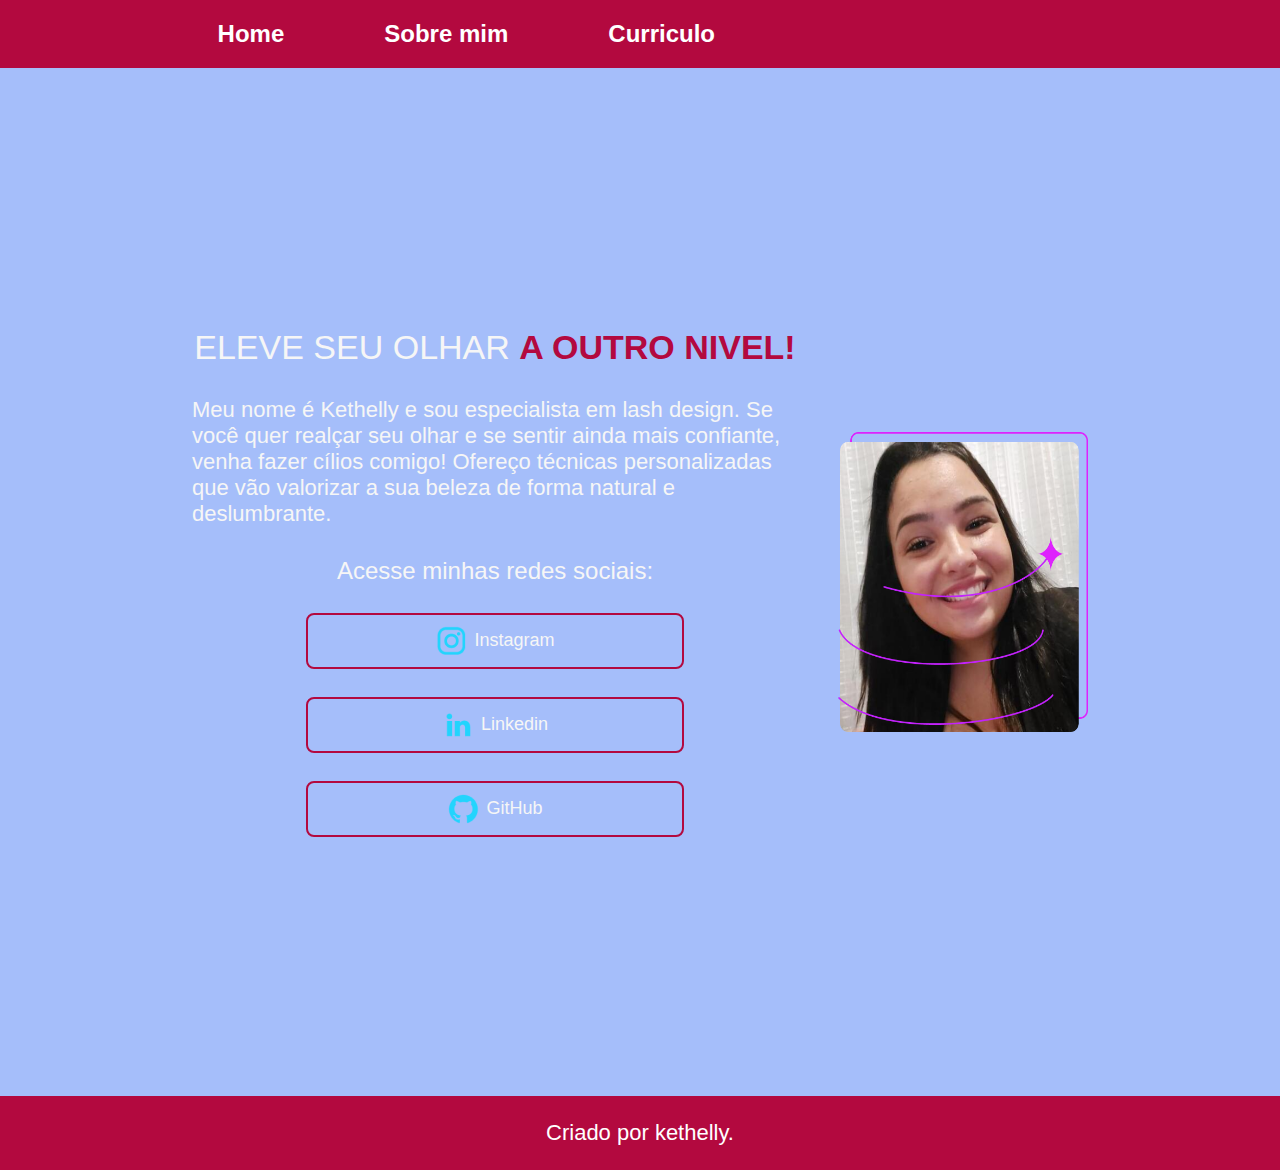
<file: index.html>
<!DOCTYPE html> <!--versao do html - versao 5!-->
<html lang="pt-br">  <!--site em lingua PT BR-->
    <head><!-- cabeca configuracoes da pagina / nao aparece-->
    <meta charset="UTF-8">  <!--- tabela de caracteres-->
    <meta name="viewport" content="width=device-width, initial-scale=1.0"><!--deteccao da config da tela-->
    <title>Portifolio kethelly</title> <!-- titulo da aba do site-->
    <link rel="stylesheet" href="style.css"> <!-- importa o css-->
    </head>

    <body> <!-- parte visual do site-->
        <header>  <!--cabecalho-->
        <nav class="menu"> <!--conteudo principal do site-->

            <a class="menu1" href="index.html">
                Home </a>
            <a class="menu1" href="about.html" target="_blank">
                Sobre mim </a>   
            <a class="menu1" href="curriculo.html" target="_blank">
                Curriculo </a>  

        </nav>
    </header>
    <main class="pai">
        <section class="textor">
            <h1 class="pz_titulo">ELEVE SEU OLHAR
                <strong class="destaque_t"> A OUTRO NIVEL!</strong>
            </h1>
      
            <p class="pz_texto">Meu nome é Kethelly e sou especialista em lash design. Se você quer realçar seu olhar e se sentir ainda mais confiante, venha fazer cílios comigo! 
                Ofereço técnicas personalizadas que vão valorizar a sua beleza de forma natural e deslumbrante.
            
            </p>
              
            <div class="links">     
                <h2 class="apresentação_titulo_link"> Acesse minhas redes sociais:</h2>       

                <a href="https://www.instagram.com/kelinha_d09/" target="_blank" class="button">
                    <img src="instagram.png">
                    Instagram </a>

                <a href="https://www.linkedin.com/" target="_blank" class="button">
                    <img src="linkedin.png">
                    
                    Linkedin
                </a>
                <a href="https://github.com/" target="_blank" class="button">
                    <img src="github.png">
                    
                    GitHub
                </a>

            </div> 
        </section>
        <img src="foto kethelly.jpg.png" alt="Essa é minha foto" width="250" height="300">
    </main>
    <footer class="rodape"> Criado por kethelly. </footer> <!-- rodape-->
</body>
</html>
</file>
<file: style.css>
* {
    margin: 0; /* Remove margens padrão */
    padding: 0; /* Remove preenchimentos padrão */
    box-sizing: border-box; /* Inclui bordas e preenchimentos no cálculo do tamanho total */
}

body {
    background-color: #A5BEFA; /* Cor de fundo */
    font-family: "Montserrat", sans-serif; /* Fonte padrão */
    margin: 0; /* Remove margens padrão */
}

header {
    padding: 10px 0; /* Preenchimento no header */
    background-color:   #B3093F;/* Cor de fundo do header */
}

h1, p, .destaque_t {
    color: #F6F6F6;

}

.destaque_t {
    color:  #B3093F;

}

.pai {
    margin: 5% 15%; /* Margens */
    display: flex; 
    align-items: center; 
    justify-content: space-between; 
    gap: 40px; 
    height: 100vh; /* Altura total da viewport */
}

.textor {
    width: 615px; /* Largura fixa */
    display: flex; 
    justify-content: center; /* Centraliza itens horizontalmente */
    align-items: center; /* Alinha itens verticalmente ao centro */
    flex-direction: column; 
    gap: 30px; 
}

.links {
    display: flex; 
    justify-content: space-between; /* Espaça itens igualmente */
    align-items: center; 
    flex-direction: column; /* Organiza itens em coluna */
    gap: 28px; /* Espaçamento entre itens */
}

.pz_titulo {
    font-size: 34px; 
    font-family: "Krona One", sans-serif; 
    font-weight: 400; 
    font-style: normal; 
}

.pz_texto {
    font-size: 22px; /* Tamanho da fonte */
    font-family: "Montserrat", sans-serif; /* Fonte padrão */
    font-weight: 400; /* Peso da fonte */
    font-style: normal; /* Estilo da fonte */
}

.button {
    display: flex; 
    padding: 10px 20px; 
    color:#F6F6F6;
    border-width: 2px; /* Largura da borda */
    border-color: #B3093F; 
    border-style: solid; 
    border-radius: 8px; /* Arredondamento das bordas */
    cursor: pointer; /* Cursor de ponteiro */
    text-align: center; 
    align-items: center; /* Alinha itens verticalmente ao centro */
    justify-content: center; /* Centraliza itens horizontalmente */
    gap: 6px; 
    width: 378px; /* Largura fixa */
    text-decoration: none; /* Remove sublinhado */
    font-size: 18px; /* Tamanho da fonte */
    transition: background-color 0.3s ease; /* Transição suave para a cor de fundo */
}

.button:hover {
    background-color:#B3093F; /* Cor de fundo ao passar o cursor */
}

.apresentação_titulo_link {
    font-size: 24px; /* Tamanho da fonte */
    font-family: "Montserrat", sans-serif; /* Fonte padrão */
    font-weight: 400; /* Peso da fonte */
    font-style: normal; /* Estilo da fonte */
    color: #F6F6F6;   /* Cor do texto */
}

footer {
    background-color: #B3093F; /* Cor de fundo do rodapé */
}

.rodape {
    padding: 24px; /* Preenchimento */
    text-align: center; /* Alinha texto ao centro */
    font-size: 22px; /* Tamanho da fonte */
    font-family: "Montserrat", sans-serif; 
    font-weight: 400; 
    font-style: normal; 
    color: #ffffff; 
}

.menu {
    display: flex; 
    padding: 10px 5%; /* Preenchimento */
    flex-direction: row; /* Alinha itens horizontalmente */
    cursor: pointer; /* Cursor de ponteiro */
    margin-left: 12%; 
    gap: 100px; 
    font-size: 24px; 
}

.menu1 {
    text-decoration: none; 
    color: #ffffff; 
    font-size: 24px; 
    font-family: "Montserrat", sans-serif; 
    font-weight: 600; 
    font-style: normal; 
}

/* Media Queries */

/* Máximo 1024px */
@media (max-width: 1024px) {
    .pai {
        margin: 5% 10%; 
        flex-direction: column; 
        height: auto; 
    }

    .textor {
        width: 90%; 
    }

    .menu {
        gap: 50px; 
        flex-direction: column; 
        align-items: center; 
        font-size: 20px; 
    }

    .button {
        width: 100%; 
        font-size: 16px; 
    }
}

/* Máximo 768px */
@media (max-width: 768px) {
    .pai {
        margin: 5% 5%; 
    }

    .textor {
        width: 100%; 
    }

    .menu {
        gap: 30px; 
        font-size: 18px; 
    }

    .button {
        width: 100%; 
        font-size: 16px; 
    }
}

/* Máximo 480px */
@media (max-width: 480px) {
    .pai {
        margin: 5% 2%; 
    }

    .textor {
        width: 100%; 
        gap: 20px; 
    }

    .menu {
        gap: 20px; 
        font-size: 16px; 
    }

    .button {
        width: 100%; 
        font-size: 14px; 
        padding: 8px 16px; 
    }

    .pz_titulo {
        font-size: 28px; 
    }

    .pz_texto {
        font-size: 20px; 
}
}
</file>
